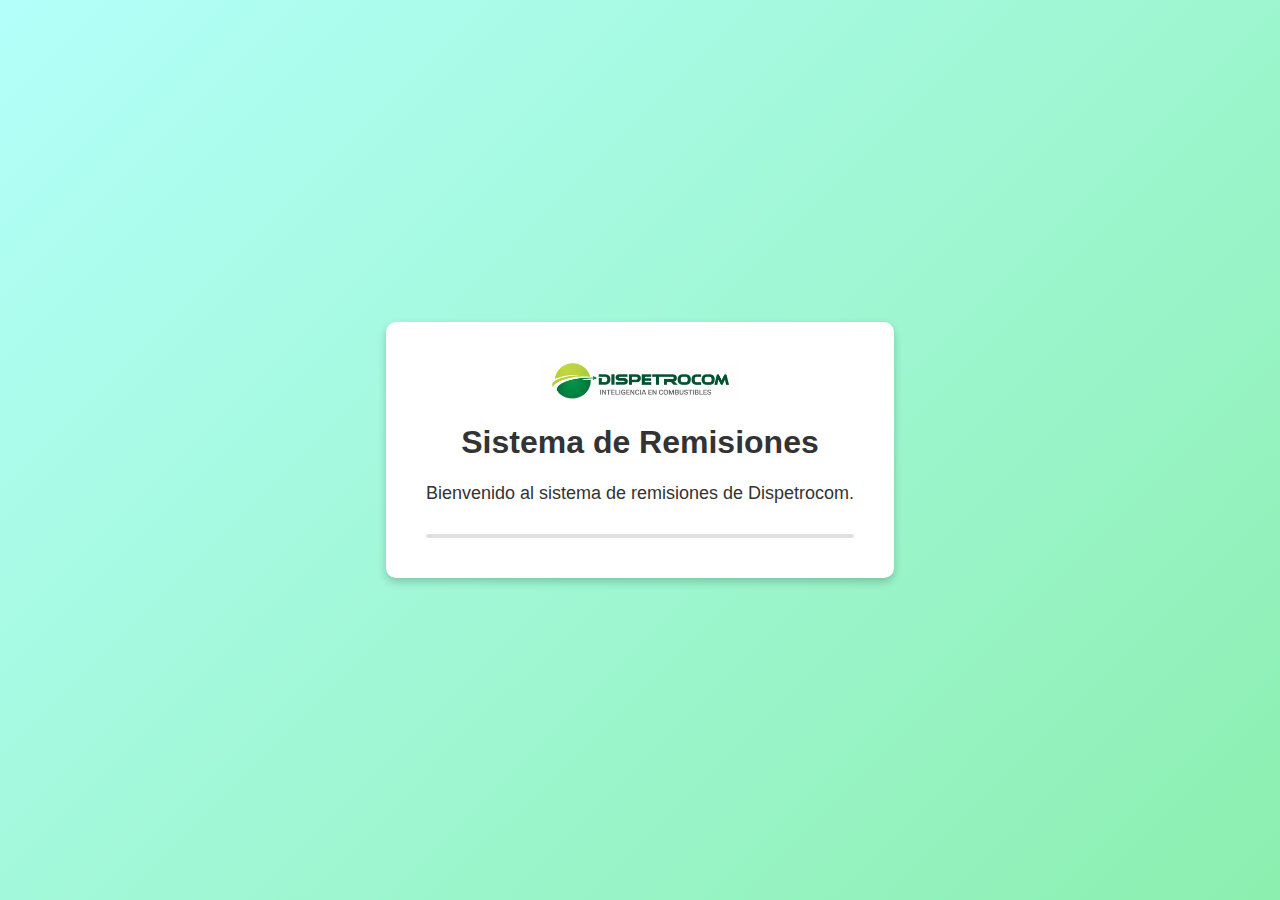
<file: Front/index.html>
<!DOCTYPE html>
<html lang="es">
<head>
    <meta charset="UTF-8">
    <title>Portada - Remisión</title>
    <link rel="stylesheet" href="../Styles/styles-index.css">
    <style>
        
    </style>
</head>
<body class="body-index">
    <div class="portada-content-index">
        <div class="logo-index">
            <img src="../Imagenes/logoDispetrocom.png" alt="Logo Dispetrocom">
        </div>
        <h1 class="hi-index">Sistema de Remisiones</h1>
        <p class="p-index">Bienvenido al sistema de remisiones de Dispetrocom.</p>
        <div class="loading-bar">
            <div class="loading-progress"></div>
        </div>
    </div>

    <script src="../Logics/logic-index.js"></script>
</body>
</html>
</file>
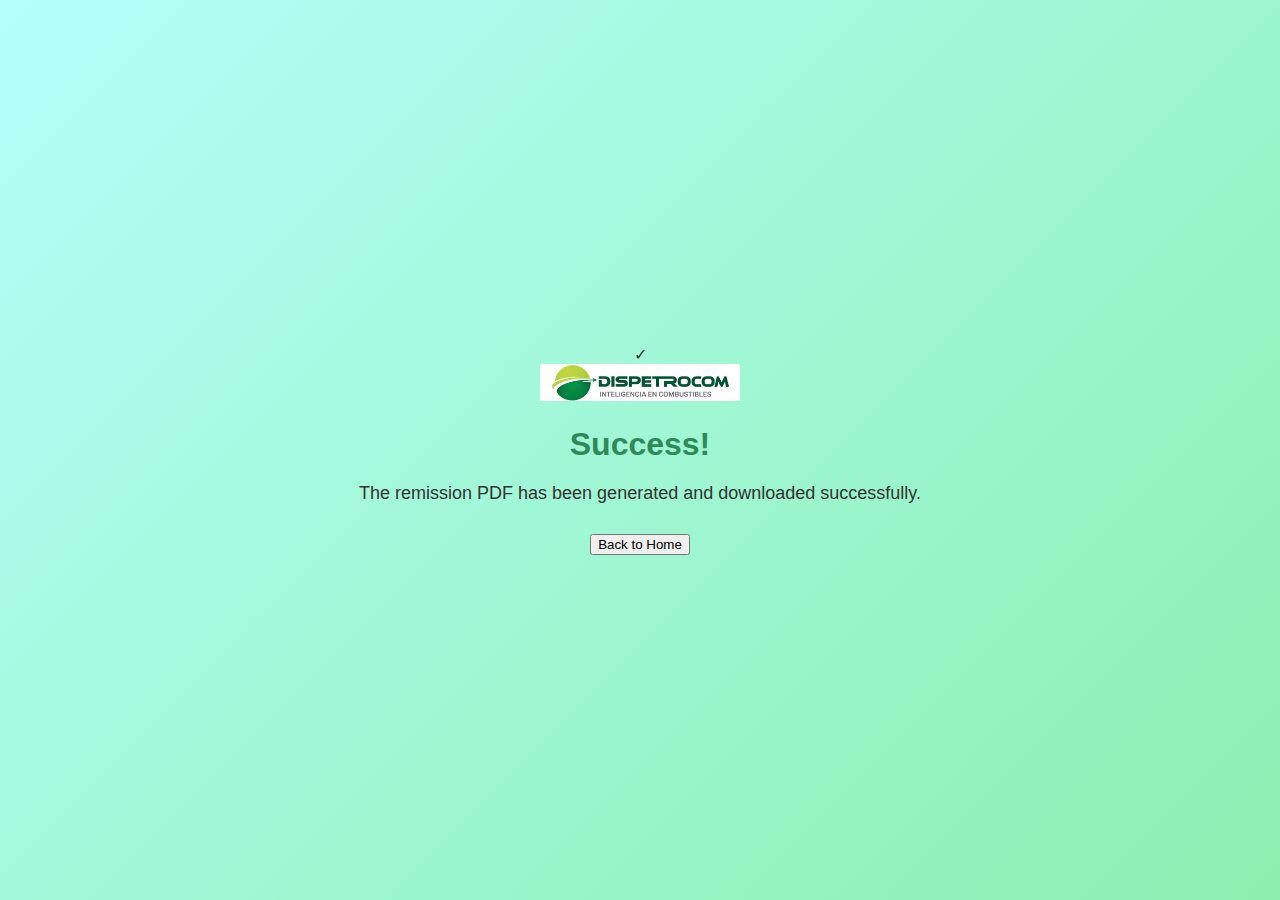
<file: success.html>
<!DOCTYPE html>
<html lang="es">
<head>
    <meta charset="UTF-8">
    <title>Success - Remission</title>
    <link rel="stylesheet" href="Styles/styles-success.css">
</head>
<body>
    <div class="confirmacion-content">
        <div class="success-icon">✓</div>
        <div class="logo">
            <img src="Imagenes/logoDispetrocom.png" alt="Logo Dispetrocom">
        </div>
        <h1>Success!</h1>
        <p>The remission PDF has been generated and downloaded successfully.</p>
        <button onclick="window.location.href = 'index.html'">Back to Home</button>
    </div>
</body>
</html>
</file>
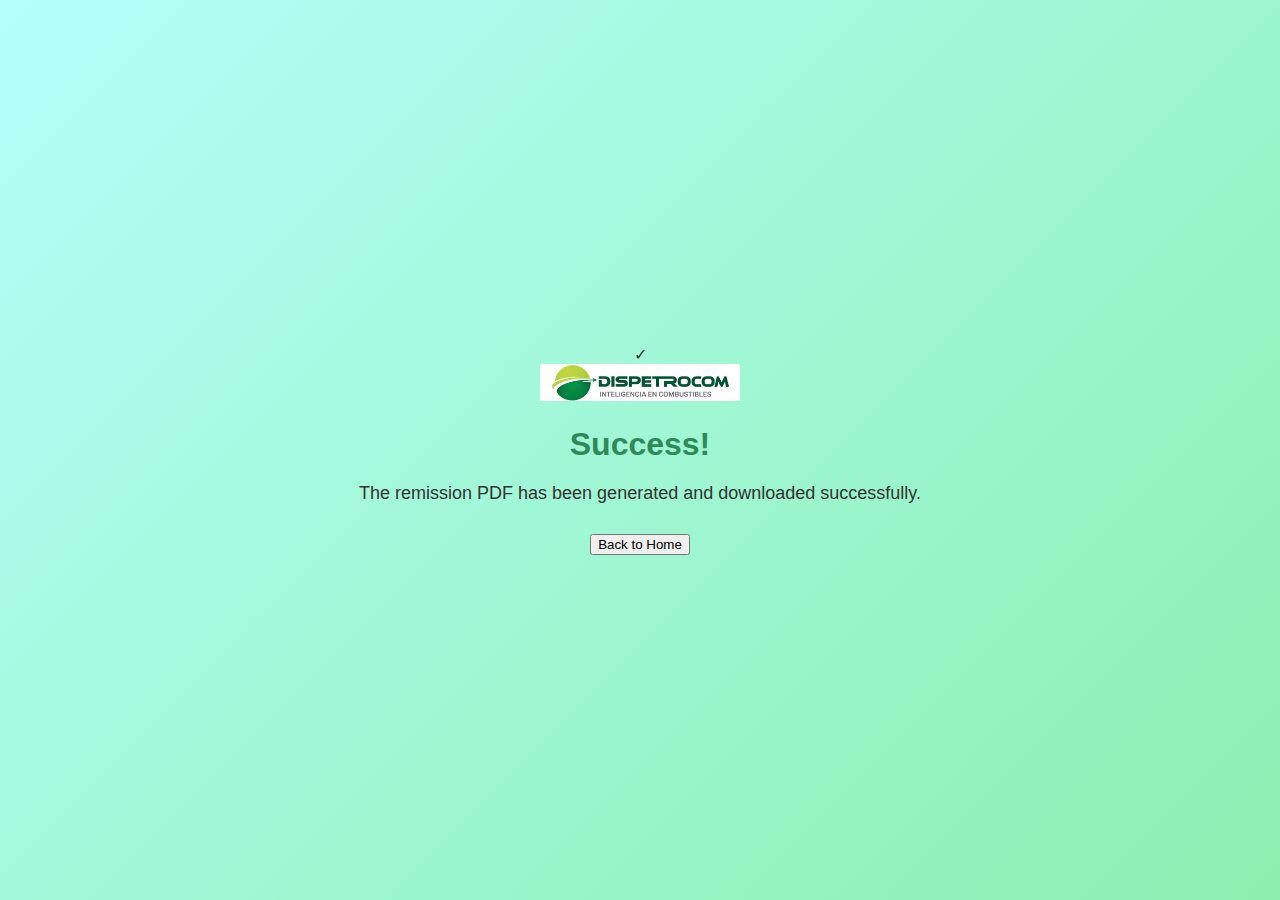
<file: Front/success.html>
<!DOCTYPE html>
<html lang="es">
<head>
    <meta charset="UTF-8">
    <title>Success - Remission</title>
    <link rel="stylesheet" href="../Styles/styles-success.css">
</head>
<body>
    <div class="confirmacion-content">
        <div class="success-icon">✓</div>
        <div class="logo">
            <img src="../Imagenes/logoDispetrocom.png" alt="Logo Dispetrocom">
        </div>
        <h1>Success!</h1>
        <p>The remission PDF has been generated and downloaded successfully.</p>
        <button onclick="window.location.href = 'welcome.html'">Back to Home</button>
    </div>
</body>
</html>
</file>
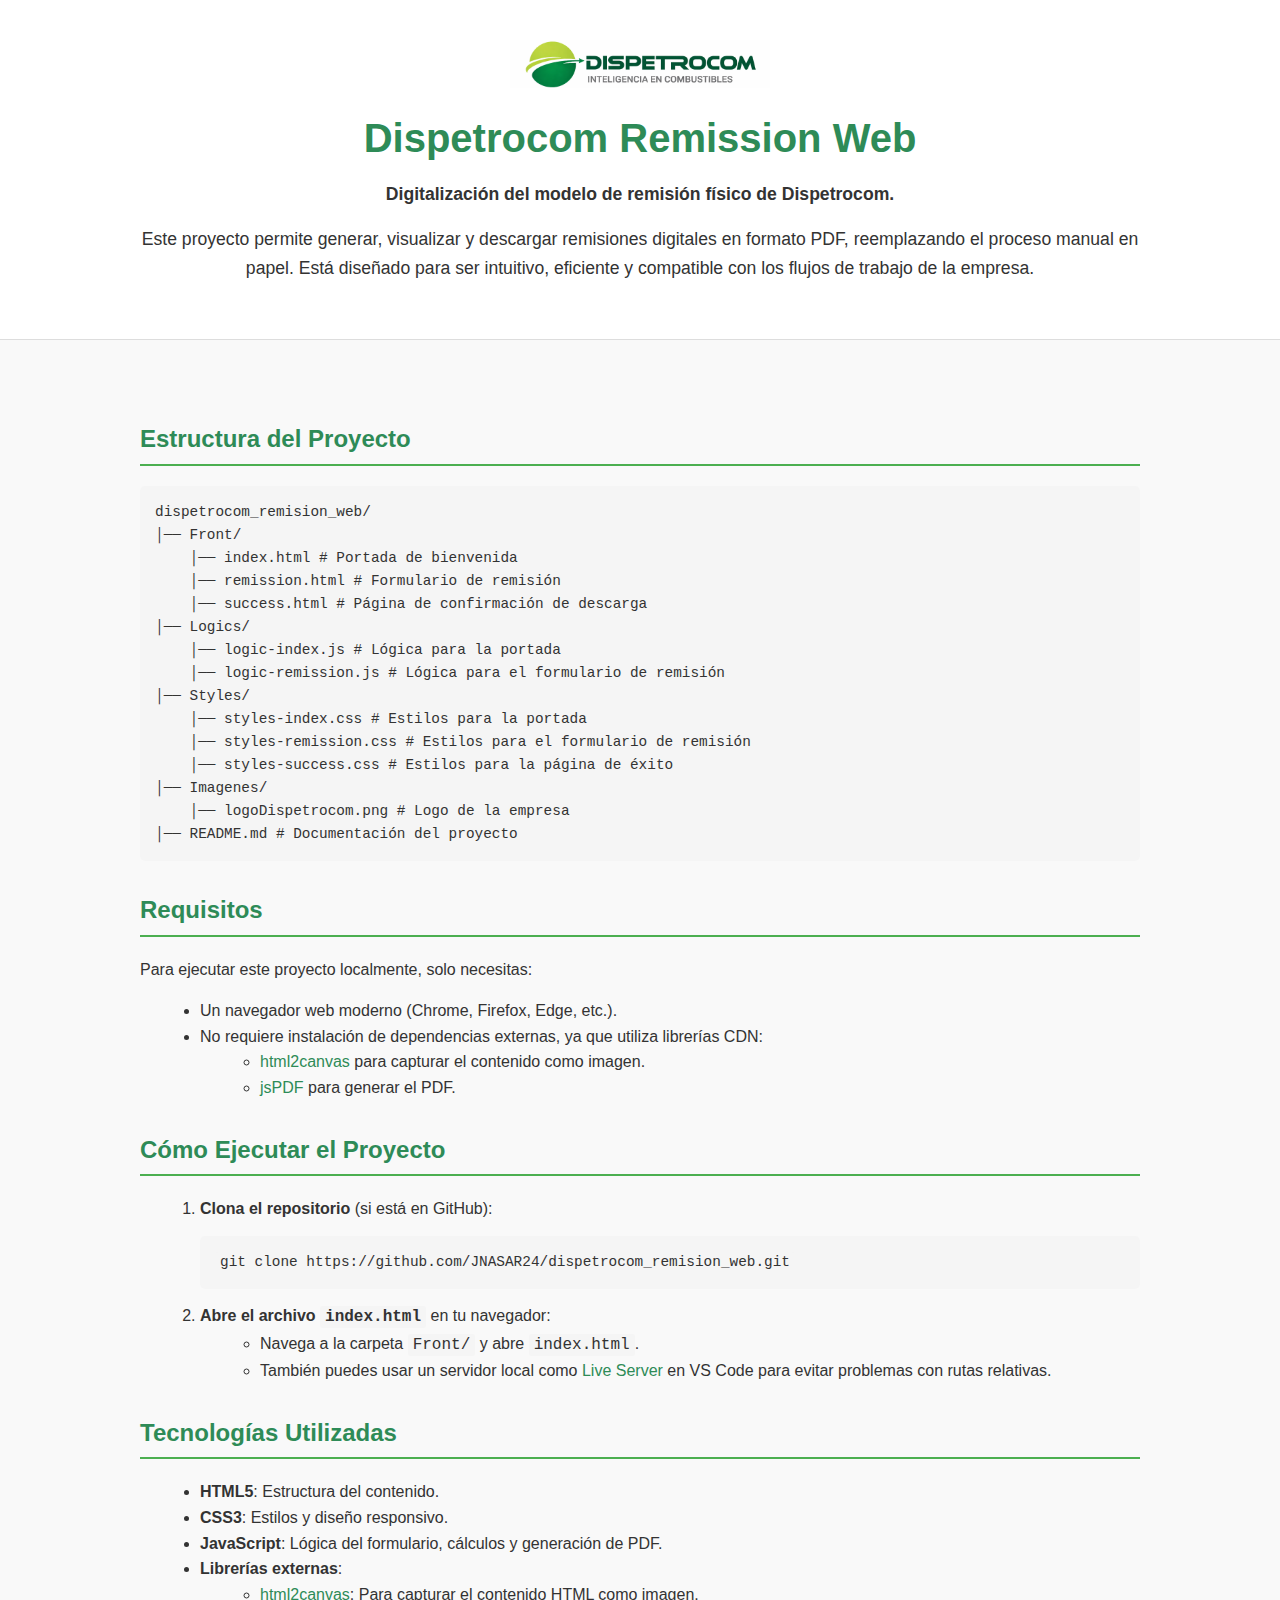
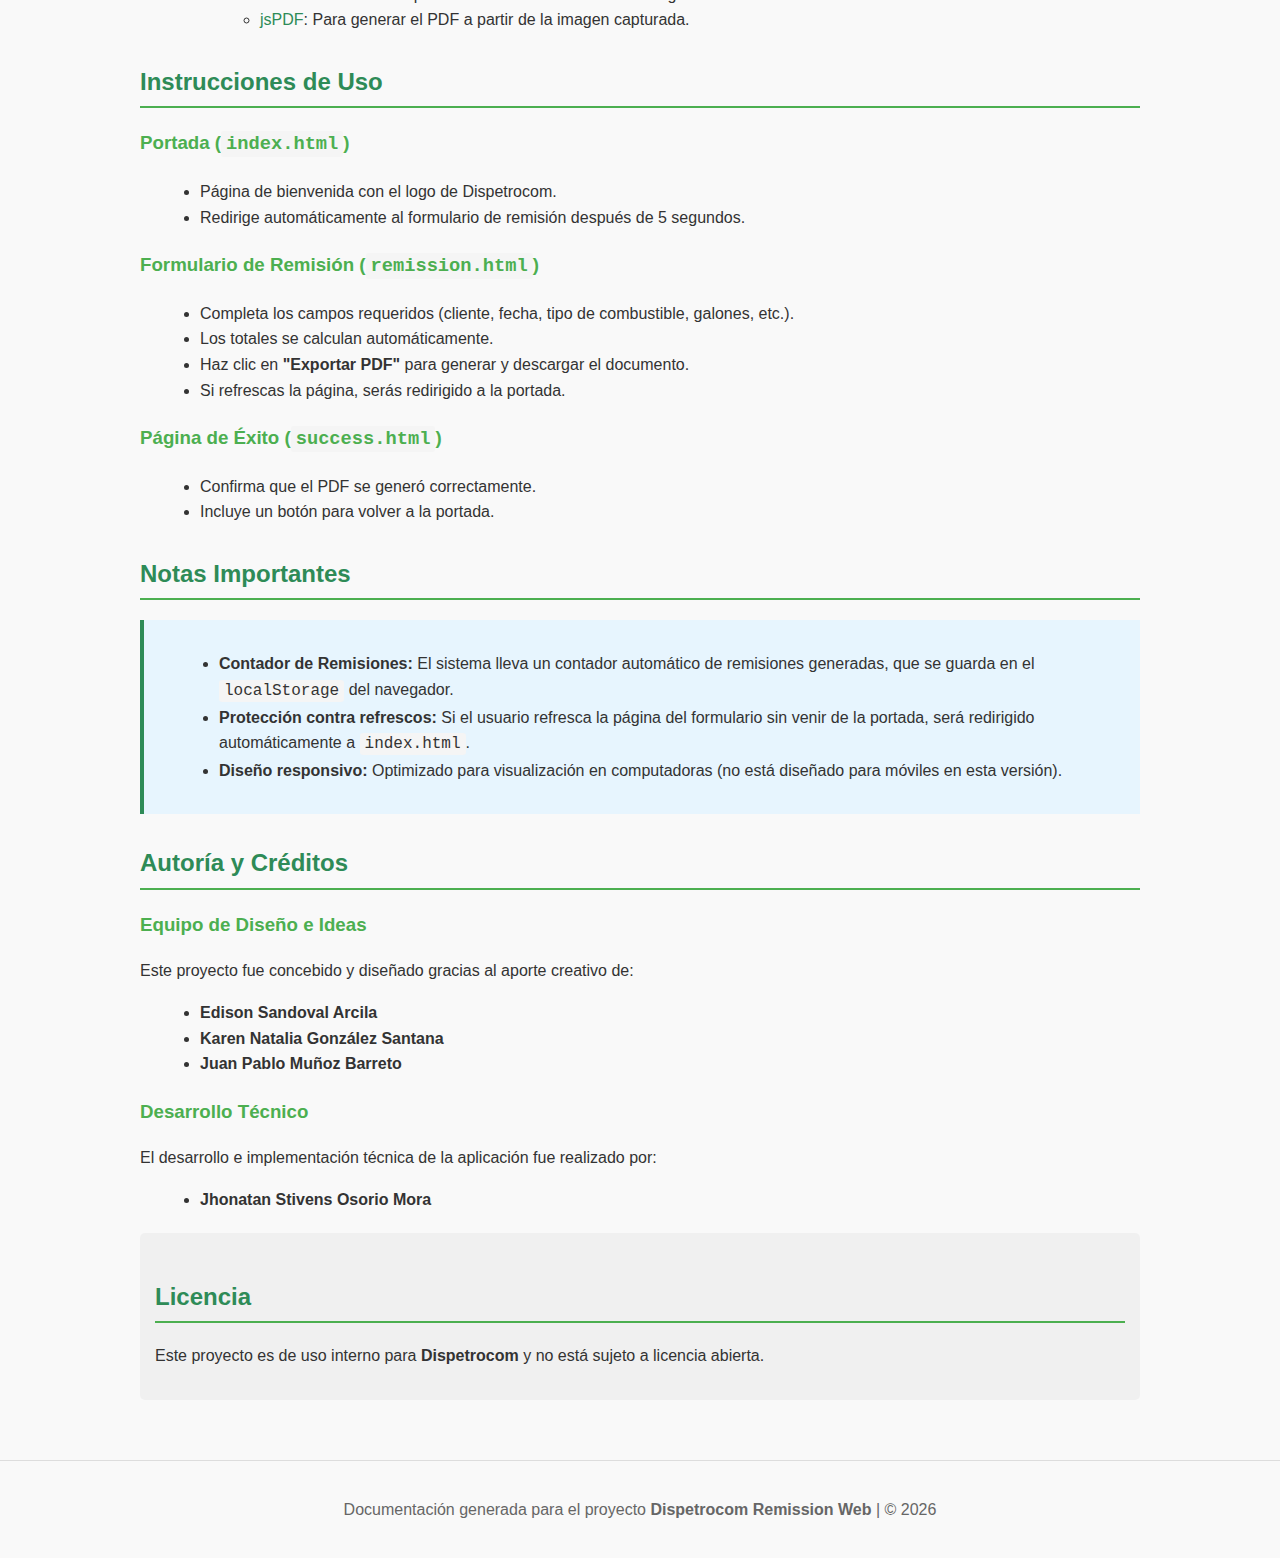
<file: README/README.html>
<!DOCTYPE html>
<html lang="es">

<head>
    <meta charset="UTF-8">
    <meta name="viewport" content="width=device-width, initial-scale=1.0">
    <title>Dispetrocom Remission Web - Documentación</title>
    <style>
        /* Estilos globales */
        :root {
            --primary-color: #2E8B57;
            --secondary-color: #4CAF50;
            --background-color: #f9f9f9;
            --text-color: #333;
            --light-gray: #e0e0e0;
            --border-color: #ddd;
        }

        body {
            font-family: 'Segoe UI', Tahoma, Geneva, Verdana, sans-serif;
            line-height: 1.6;
            color: var(--text-color);
            background-color: var(--background-color);
            margin: 0;
            padding: 0;
        }

        .logo {
            text-align: center;
            margin-bottom: 10px;
            background: white;
        }

        .logo img {
            width: 260px;
            background: white;
        }

        .container {
            max-width: 1000px;
            margin: 0 auto;
            padding: 20px;
        }

        header {
            background-color: white;
            padding: 20px 0;
            border-bottom: 1px solid var(--border-color);
            margin-bottom: 30px;
        }

        header h1 {
            color: var(--primary-color);
            text-align: center;
            margin: 0;
            font-size: 2.5em;
        }

        header p {
            text-align: center;
            color: var(--text-color);
            font-size: 1.1em;
            margin-top: 10px;
        }

        h2 {
            color: var(--primary-color);
            border-bottom: 2px solid var(--secondary-color);
            padding-bottom: 5px;
            margin-top: 30px;
        }

        h3 {
            color: var(--secondary-color);
            margin-top: 20px;
        }

        pre {
            background-color: #f5f5f5;
            padding: 15px;
            border-radius: 5px;
            overflow-x: auto;
            font-family: 'Courier New', Courier, monospace;
            font-size: 0.9em;
        }

        code {
            font-family: 'Courier New', Courier, monospace;
            background-color: #f5f5f5;
            padding: 2px 5px;
            border-radius: 3px;
        }

        ul,
        ol {
            margin-left: 20px;
        }

        .structure {
            background-color: #f5f5f5;
            padding: 15px;
            border-radius: 5px;
            font-family: 'Courier New', Courier, monospace;
            font-size: 0.9em;
            overflow-x: auto;
        }

        .note {
            background-color: #e7f5fe;
            padding: 15px;
            border-left: 4px solid var(--primary-color);
            margin: 20px 0;
        }

        .license {
            background-color: #f0f0f0;
            padding: 15px;
            border-radius: 5px;
            margin-top: 20px;
        }

        footer {
            text-align: center;
            margin-top: 40px;
            padding: 20px;
            border-top: 1px solid var(--border-color);
            color: #666;
        }

        a {
            color: var(--primary-color);
            text-decoration: none;
        }

        a:hover {
            text-decoration: underline;
        }

        /* Estilos para móviles */
        @media (max-width: 768px) {
            .container {
                padding: 10px;
            }

            header h1 {
                font-size: 2em;
            }

            header p {
                font-size: 1em;
            }
        }
    </style>
</head>

<body>
    <header>
        <div class="container">
            <div class="logo">
                <img src="../Imagenes/logoDispetrocom.png">
            </div>
            <h1>Dispetrocom Remission Web</h1>
            <p><strong>Digitalización del modelo de remisión físico de Dispetrocom.</strong></p>
            <p>Este proyecto permite generar, visualizar y descargar remisiones digitales en formato PDF, reemplazando
                el proceso manual en papel. Está diseñado para ser intuitivo, eficiente y compatible con los flujos de
                trabajo de la empresa.</p>
        </div>
    </header>

    <div class="container">
        <h2>Estructura del Proyecto</h2>
        <div class="structure">
            dispetrocom_remision_web/<br>
            │── Front/<br>
            &nbsp;&nbsp;&nbsp;&nbsp;│── index.html # Portada de bienvenida<br>
            &nbsp;&nbsp;&nbsp;&nbsp;│── remission.html # Formulario de remisión<br>
            &nbsp;&nbsp;&nbsp;&nbsp;│── success.html # Página de confirmación de descarga<br>
            │── Logics/<br>
            &nbsp;&nbsp;&nbsp;&nbsp;│── logic-index.js # Lógica para la portada<br>
            &nbsp;&nbsp;&nbsp;&nbsp;│── logic-remission.js # Lógica para el formulario de remisión<br>
            │── Styles/<br>
            &nbsp;&nbsp;&nbsp;&nbsp;│── styles-index.css # Estilos para la portada<br>
            &nbsp;&nbsp;&nbsp;&nbsp;│── styles-remission.css # Estilos para el formulario de remisión<br>
            &nbsp;&nbsp;&nbsp;&nbsp;│── styles-success.css # Estilos para la página de éxito<br>
            │── Imagenes/<br>
            &nbsp;&nbsp;&nbsp;&nbsp;│── logoDispetrocom.png # Logo de la empresa<br>
            │── README.md # Documentación del proyecto
        </div>

        <h2>Requisitos</h2>
        <p>Para ejecutar este proyecto localmente, solo necesitas:</p>
        <ul>
            <li>Un navegador web moderno (Chrome, Firefox, Edge, etc.).</li>
            <li>No requiere instalación de dependencias externas, ya que utiliza librerías CDN:
                <ul>
                    <li><a href="https://html2canvas.hertzen.com/" target="_blank">html2canvas</a> para capturar el
                        contenido como imagen.</li>
                    <li><a href="https://parall.ax/products/jspdf" target="_blank">jsPDF</a> para generar el PDF.</li>
                </ul>
            </li>
        </ul>

        <h2>Cómo Ejecutar el Proyecto</h2>
        <ol>
            <li><strong>Clona el repositorio</strong> (si está en GitHub):
                <pre><code>git clone https://github.com/JNASAR24/dispetrocom_remision_web.git</code></pre>
            </li>
            <li><strong>Abre el archivo <code>index.html</code></strong> en tu navegador:
                <ul>
                    <li>Navega a la carpeta <code>Front/</code> y abre <code>index.html</code>.</li>
                    <li>También puedes usar un servidor local como <a
                            href="https://marketplace.visualstudio.com/items?itemName=ritwickdey.LiveServer"
                            target="_blank">Live Server</a> en VS Code para evitar problemas con rutas relativas.</li>
                </ul>
            </li>
        </ol>

        <h2>Tecnologías Utilizadas</h2>
        <ul>
            <li><strong>HTML5</strong>: Estructura del contenido.</li>
            <li><strong>CSS3</strong>: Estilos y diseño responsivo.</li>
            <li><strong>JavaScript</strong>: Lógica del formulario, cálculos y generación de PDF.</li>
            <li><strong>Librerías externas</strong>:
                <ul>
                    <li><a href="https://html2canvas.hertzen.com/" target="_blank">html2canvas</a>: Para capturar el
                        contenido HTML como imagen.</li>
                    <li><a href="https://parall.ax/products/jspdf" target="_blank">jsPDF</a>: Para generar el PDF a
                        partir de la imagen capturada.</li>
                </ul>
            </li>
        </ul>

        <h2>Instrucciones de Uso</h2>

        <h3>Portada (<code>index.html</code>)</h3>
        <ul>
            <li>Página de bienvenida con el logo de Dispetrocom.</li>
            <li>Redirige automáticamente al formulario de remisión después de 5 segundos.</li>
        </ul>

        <h3>Formulario de Remisión (<code>remission.html</code>)</h3>
        <ul>
            <li>Completa los campos requeridos (cliente, fecha, tipo de combustible, galones, etc.).</li>
            <li>Los totales se calculan automáticamente.</li>
            <li>Haz clic en <strong>"Exportar PDF"</strong> para generar y descargar el documento.</li>
            <li>Si refrescas la página, serás redirigido a la portada.</li>
        </ul>

        <h3>Página de Éxito (<code>success.html</code>)</h3>
        <ul>
            <li>Confirma que el PDF se generó correctamente.</li>
            <li>Incluye un botón para volver a la portada.</li>
        </ul>

        <h2>Notas Importantes</h2>
        <div class="note">
            <ul>
                <li><strong>Contador de Remisiones:</strong> El sistema lleva un contador automático de remisiones
                    generadas, que se guarda en el <code>localStorage</code> del navegador.</li>
                <li><strong>Protección contra refrescos:</strong> Si el usuario refresca la página del formulario sin
                    venir de la portada, será redirigido automáticamente a <code>index.html</code>.</li>
                <li><strong>Diseño responsivo:</strong> Optimizado para visualización en computadoras (no está diseñado
                    para móviles en esta versión).</li>
            </ul>
        </div>

        <h2>Autoría y Créditos</h2>

        <h3>Equipo de Diseño e Ideas</h3>
        <p>Este proyecto fue concebido y diseñado gracias al aporte creativo de:</p>
        <ul>
            <li><strong>Edison Sandoval Arcila</strong></li>
            <li><strong>Karen Natalia González Santana</strong></li>
            <li><strong>Juan Pablo Muñoz Barreto</strong></li>
        </ul>

        <h3>Desarrollo Técnico</h3>
        <p>El desarrollo e implementación técnica de la aplicación fue realizado por:</p>
        <ul>
            <li><strong>Jhonatan Stivens Osorio Mora</strong></li>
        </ul>

        <div class="license">
            <h2>Licencia</h2>
            <p>Este proyecto es de uso interno para <strong>Dispetrocom</strong> y no está sujeto a licencia abierta.
            </p>
        </div>
    </div>

    <footer>
        <p>Documentación generada para el proyecto <strong>Dispetrocom Remission Web</strong> | © 2026</p>
    </footer>
</body>

</html>
</file>
<file: Styles/styles-index.css>
.body-index {
            font-family: Arial, sans-serif;
            margin: 0;
            padding: 0;
            height: 100vh;
            display: flex;
            justify-content: center;
            align-items: center;
            background: linear-gradient(135deg, rgb(179, 255, 250), rgb(140, 239, 175));
            color: #333;
            text-align: center;
        }

        .portada-content-index {
            background: white;
            padding: 40px;
            border-radius: 10px;
            box-shadow: 0 4px 8px rgba(0, 0, 0, 0.2);
            max-width: 500px;
        }

        .logo-index {
            margin-bottom: 20px;
        }

        .logo-index img {
            width: 200px;
        }

        .h1-index {
            color: #2E8B57;
            margin-bottom: 20px;
        }

        .p-index {
            font-size: 18px;
            margin-bottom: 30px;
        }

        .loading-bar {
            width: 100%;
            height: 4px;
            background: #e0e0e0;
            border-radius: 2px;
            overflow: hidden;
            margin-top: 20px;
        }

        .loading-progress {
            height: 100%;
            width: 0;
            background: #4CAF50;
            animation: load 3s forwards;
        }

        @keyframes load {
            to { width: 100%; }
        }
</file>
<file: Styles/styles-success.css>
body {
            font-family: Arial, sans-serif;
            margin: 0;
            padding: 0;
            height: 100vh;
            display: flex;
            justify-content: center;
            align-items: center;
            background: linear-gradient(135deg, rgb(179, 255, 250), rgb(140, 239, 175));
            color: #333;
            text-align: center;
        }

        .portada-content {
            background: white;
            padding: 40px;
            border-radius: 10px;
            box-shadow: 0 4px 8px rgba(0, 0, 0, 0.2);
            max-width: 500px;
        }

        .logo {
            margin-bottom: 20px;
        }

        .logo img {
            width: 200px;
        }

        h1 {
            color: #2E8B57;
            margin-bottom: 20px;
        }

        p {
            font-size: 18px;
            margin-bottom: 30px;
        }

        .loading-bar {
            width: 100%;
            height: 4px;
            background: #e0e0e0;
            border-radius: 2px;
            overflow: hidden;
            margin-top: 20px;
        }

        .loading-progress {
            height: 100%;
            width: 0;
            background: #4CAF50;
            animation: load 3s forwards;
        }

        @keyframes load {
            to { width: 100%; }
        }
</file>
